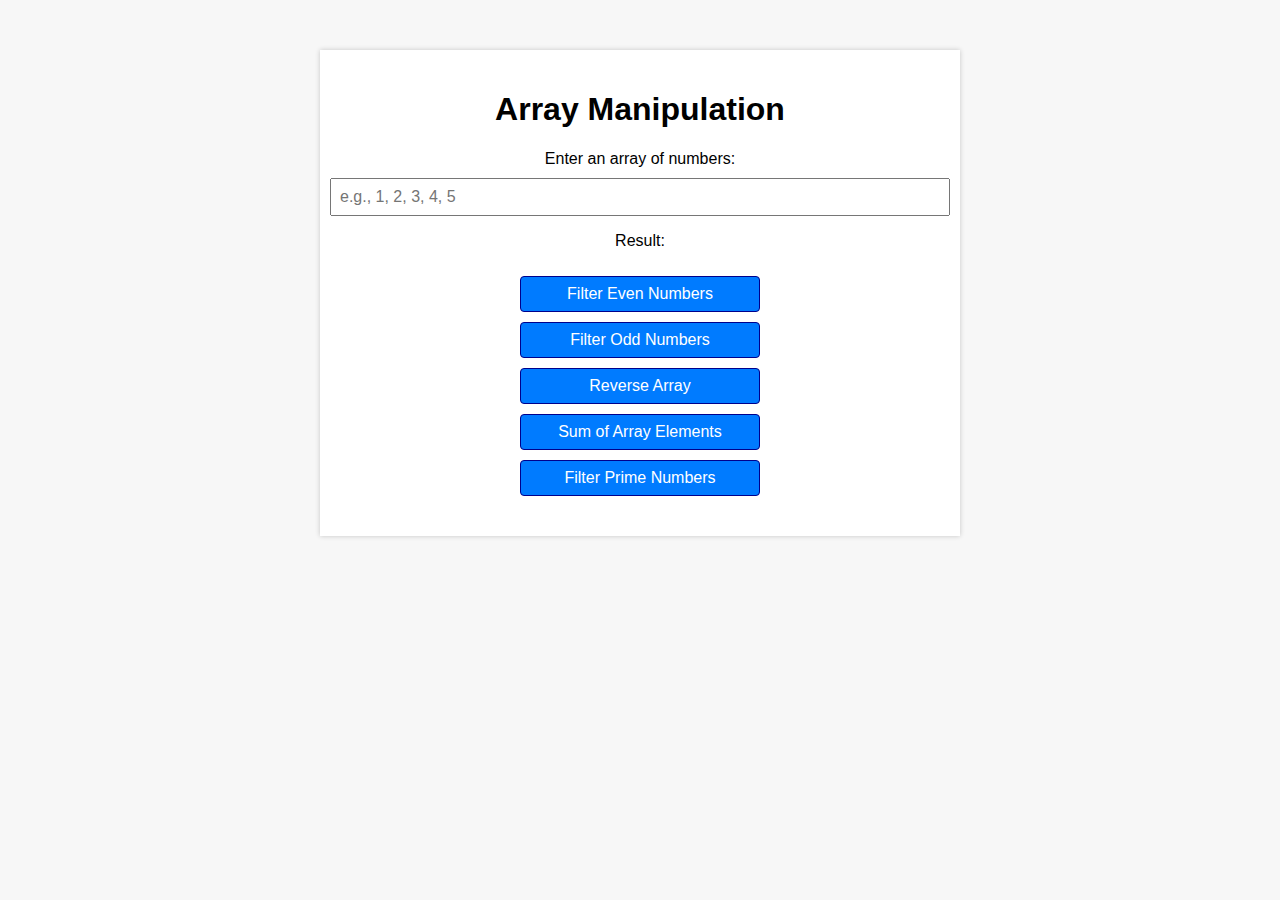
<file: array-manipulations/index.html>
<!DOCTYPE html>
<html lang="en">
  <head>
    <meta charset="UTF-8" />
    <meta name="viewport" content="width=device-width, initial-scale=1.0" />
    <title>Array Manipulation</title>
    <link rel="stylesheet" href="index.css" />
  </head>
  <body>
    <div class="container">
      <h1>Array Manipulation</h1>
      <div class="input-section">
        <label for="arrayInput">Enter an array of numbers:</label>
        <input type="text" id="arrayInput" placeholder="e.g., 1, 2, 3, 4, 5" />
        <div class="result-section">
          <p>Result: <span id="result"></span></p>
        </div>
        <button onclick="filterEvenNumbers()">Filter Even Numbers</button>
        <button onclick="filterOddNumbers()">Filter Odd Numbers</button>
        <button onclick="reverseArray()">Reverse Array</button>
        <button onclick="sumArray()">Sum of Array Elements</button>
        <button onclick="filterPrimes()">Filter Prime Numbers</button>
      </div>
    </div>

    <script src="script.js"></script>
  </body>
</html>
</file>
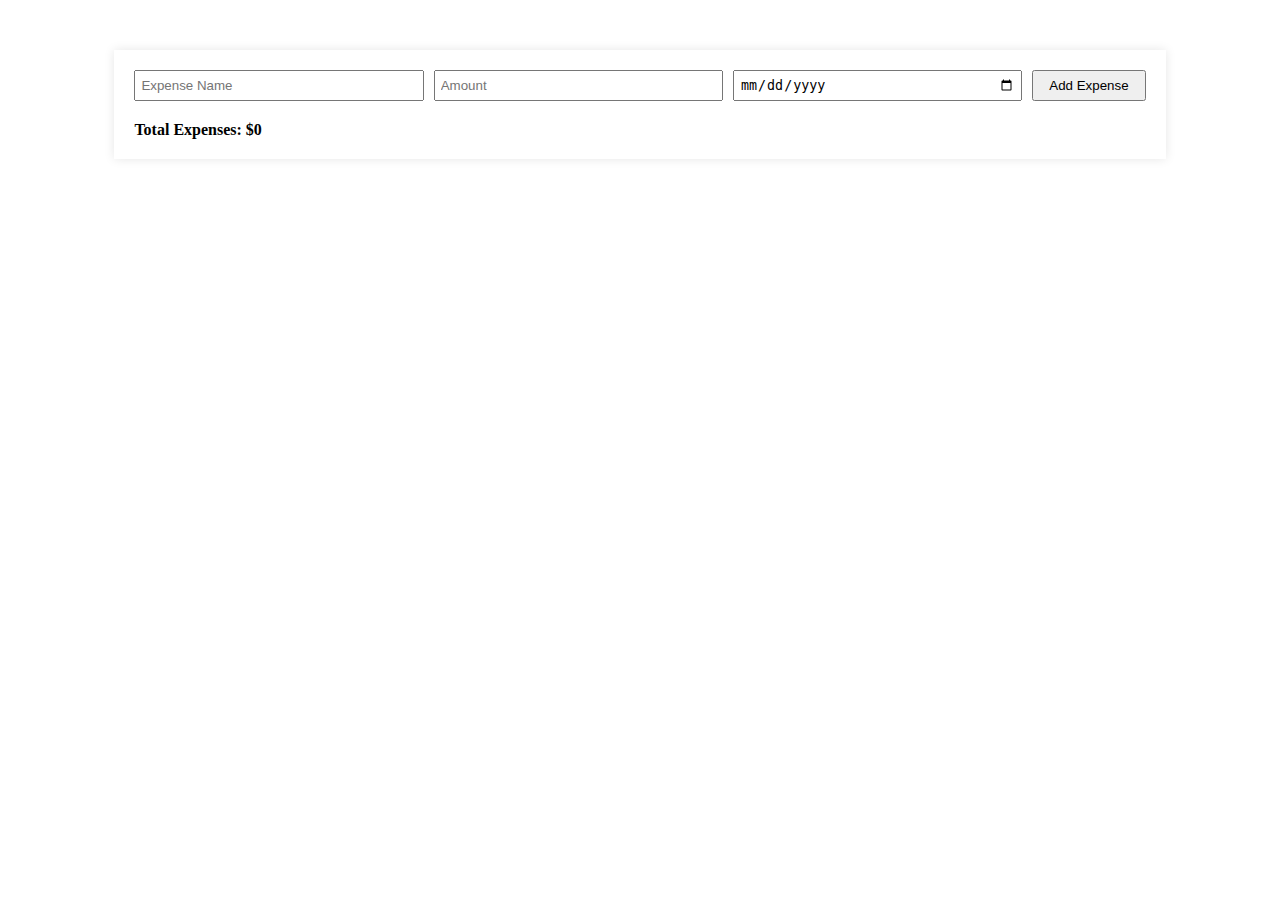
<file: expense-tracker/index.html>
<!DOCTYPE html>
<html lang="en">
  <head>
    <meta charset="UTF-8" />
    <meta name="viewport" content="width=device-width, initial-scale=1.0" />
    <title>Expense Tracker</title>
    <style></style>
    <link rel="stylesheet" href="styles.css" />
  </head>
  <body>
    <div class="expense-tracker">
      <div class="input-area">
        <input type="text" id="expenseName" placeholder="Expense Name" />
        <input type="number" id="amount" placeholder="Amount" />
        <input type="date" id="date" />
        <button id="addExpense" onclick="addExpense()">Add Expense</button>
      </div>
      <ul id="expenseList"></ul>
      <div class="total">Total Expenses: $<span id="totalAmount">0</span></div>

      <!-- Template for expenses (hidden by default) -->
      <template id="expenseTemplate">
        <li>
          <span class="expense-name"></span> - $<span
            class="expense-amount"
          ></span>
          on <span class="expense-date"></span>
          <button onclick="removeExpense(event)">Remove</button>
        </li>
      </template>
    </div>
    <script src="./script.js"></script>
  </body>
</html>
</file>
<file: array-manipulations/index.css>
body {
    font-family: Arial, sans-serif;
    margin: 0;
    padding: 0;
    background-color: #f7f7f7;
  }
  
  .container {
    max-width: 600px;
    margin: 50px auto;
    padding: 20px;
    background-color: #fff;
    box-shadow: 0 0 5px rgba(0, 0, 0, 0.2);
  }
  
  h1 {
    text-align: center;
  }
  
  .input-section {
    display: flex;
    flex-direction: column;
    align-items: center;
    margin-bottom: 20px;
  }
  
  label {
    margin-bottom: 10px;
  }
  
  input {
    width: 100%;
    padding: 8px;
    font-size: 16px;
  }
  
  button {
    margin-top: 10px;
    padding: 8px 16px;
    font-size: 16px;
    background-color: #007bff;
    color: #fff;
    border: 0.5px solid darkblue;
    border-radius: 4px;
    cursor: pointer;
    width: 40%;
    
  }

  button:hover{
    background-color:  #fff; 
    color: #007bff;
  }
  
  .result-section {
    text-align: center;
  }
</file>
<file: expense-tracker/styles.css>
.expense-tracker {
    width: 80%;
    margin: 50px auto;
    padding: 20px;
    box-shadow: 0px 0px 10px rgba(0, 0, 0, 0.1);
  }
  
  .input-area {
    display: flex;
    justify-content: space-between;
    margin-bottom: 20px;
  }
  
  .input-area input {
    flex: 1;
    margin-right: 10px;
    padding: 5px;
  }
  
  .input-area button {
    padding: 5px 15px;
  }
  
  #expenseList li {
    display: flex;
    justify-content: space-between;
    align-items: center;
    padding: 10px 0;
    border-bottom: 1px solid #eee;
  }
  
  #expenseList button {
    background-color: red;
    color: white;
    border: none;
    padding: 5px 10px;
    cursor: pointer;
  }
  
  .total {
    margin-top: 20px;
    font-weight: bold;
  }
</file>
